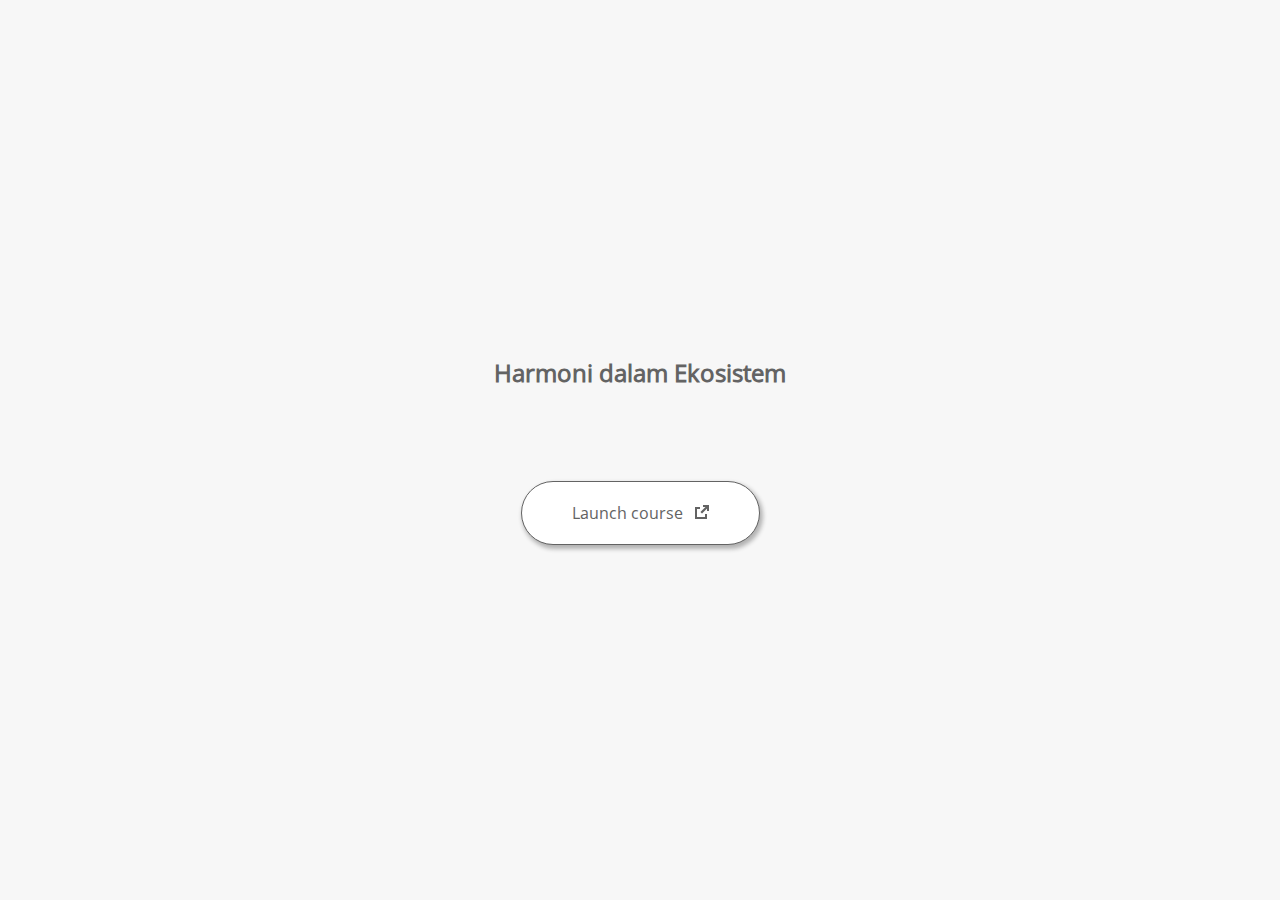
<file: launcher.html>
<html lang="en-US">
	<head>
		<!-- Created using Storyline 3 - http://www.articulate.com  --> 
		<!-- version: 3.10.22406.0 --> 

		<title>Harmoni dalam Ekosistem</title>
    <style>
      @font-face {
        font-family: "Open Sans Full";
        font-style: normal;
        font-weight: 400;
        src: local("Open Sans"),
             local("OpenSans"),
             url(html5/lib/stylesheets/mobile-fonts/open-sans-regular.woff) format("woff")
      }
      body {
        background-color: #F7F7F7;
      }
      h1 {
        color: #636363;
        font-family: "Open Sans Full", Helvetica, sans-serif;
        font-size: 150%;
        margin-bottom: 92px;
        padding-bottom: 0;
      }

      button {
        background-color: #FFF;
        border: 1px solid #636363;
        border-radius: 80px;
        box-shadow: 2px 3px 4px 1px rgba(39, 39, 39, 0.33);
        color: #636363;
        font-family: "Open Sans Full", Helvetica, sans-serif;
        font-size: 100%;
        padding: 20px 50px;
      }
      img {
        height: 15px;
        width: 15px;
        margin-left: 8px;
      }
    </style>
		<script>
			
			/******************************************************************************/
			//
			// NOTE TO DEVELOPERS:
			// The following code should be integrated with your web page in order to open
			// the presentation in a new window.  To launch the presentation immediately, 
			// simply copy the code below into your web page.  To launch the presentation
			// when a button or link is clicked, call LaunchPresentation when the onClick
			// event is triggered.
			//
			/******************************************************************************/		
		
		
			var Safari =  (navigator.appVersion.indexOf("Safari") >= 0);
			
			var g_bChromeless = false;
			var g_bResizeable = false;
			var g_nContentWidth = 1300;
			var g_nContentHeight = 791;
			var g_strStartPage = "story.html" + document.location.search;
			var g_strBrowserSize = "optimal";
		
			function LaunchContent()
			{
				var nWidth = screen.availWidth;
				var nHeight = screen.availHeight;

				if (nWidth > g_nContentWidth && nHeight > g_nContentHeight && g_strBrowserSize != "fullscreen")
				{
					nWidth = g_nContentWidth;
					nHeight = g_nContentHeight;
					
					if (!Safari && !g_bChromeless)
					{
						nWidth += 17;
					}
				}

				// Build the options string
				var strOptions = "width=" + nWidth +",height=" + nHeight;
				if (g_bResizeable)
				{
					strOptions += ",resizable=yes"
				}
				else
				{
					strOptions += ",resizable=no"
				}

				if (g_bChromeless)
				{
					strOptions += ", status=0, toolbar=0, location=0, menubar=0, scrollbars=0";
				}
				else
				{
					strOptions += ", status=1, toolbar=1, location=1, menubar=1, scrollbars=1";
				}

				// Launch the URL
				if (Safari)
				{
					var oWnd = window.open("", "_blank", strOptions);
					oWnd.location = g_strStartPage;
				}
				else
				{
					window.open(g_strStartPage , "_blank", strOptions);
				}
			}

			
			
		</script>
		
	</head>
	
	<body onload="setTimeout('LaunchContent()', 100);">
		<center>
			<table width="100%" height="100%" border="0" cellpadding="0" cellspacing="0">
				<tr>
					<td>
						<center>
              <h1 tabIndex="-1">Harmoni dalam Ekosistem</h1>
							<button onclick="LaunchContent()" aria-label="Launch course: opens in new window">Launch course <img src="story_content/external_window.png" style="border-style: none; height: 14px; width: 14px;" tabIndex="-1" aria-hidden="true"/></button>
						</center>
					</td>
				</tr>
			</table>
		</center>
	</body>
</html>
</file>
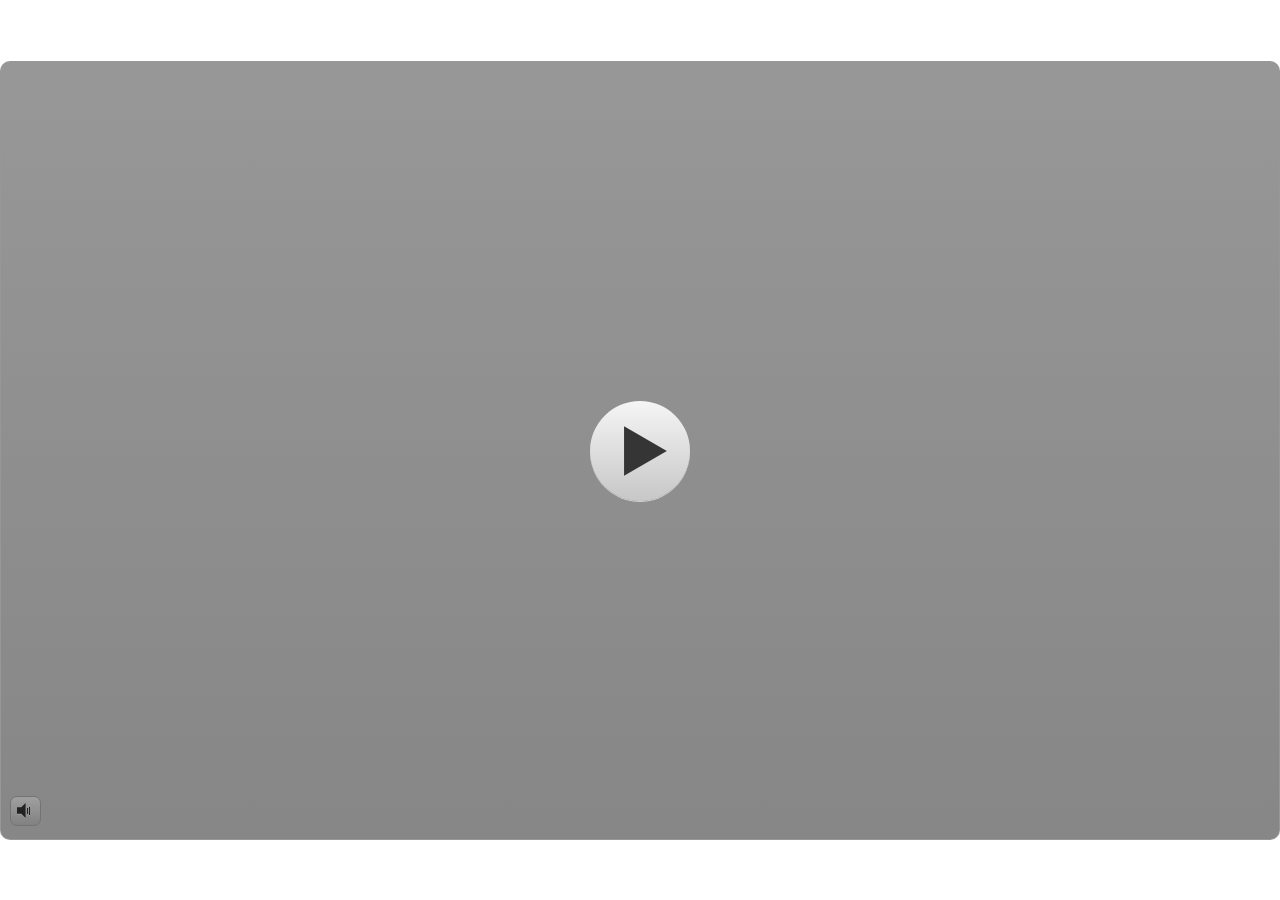
<file: story_html5.html>
<!DOCTYPE html>
<html lang="en-US">
<head>
  <meta charset="utf-8">
  <!-- Created using Storyline 3 - http://www.articulate.com  -->
  <!-- version: 3.10.22406.0 -->
  <title>Harmoni dalam Ekosistem</title>
  <meta http-equiv="x-ua-compatible" content="IE=edge" />
  <meta name="viewport" content="width=device-width, initial-scale=1.0, user-scalable=no, shrink-to-fit=no, minimal-ui" />
  <meta name="apple-mobile-web-app-capable" content="yes" />
  <style>
    html, body { height: 100%; padding: 0; margin: 0 }
    #app { height: 100%; width: 100%; }
  </style>
  
  <script>window.THREE = { };</script>
</head>
<body style="background: #FFFFFF" class="cs-HTML theme-classic">
  <!-- 360 -->
  <script>!function(e){function n(e,i){return e.test(i)}function i(e){var i=e||navigator.userAgent,o=i.split("[FBAN");if(void 0!==o[1]&&(i=o[0]),this.apple={phone:n(t,i),ipod:n(d,i),tablet:!n(t,i)&&n(s,i),device:n(t,i)||n(d,i)||n(s,i)},this.amazon={phone:n(h,i),tablet:!n(h,i)&&n(a,i),device:n(h,i)||n(a,i)},this.android={phone:n(h,i)||n(b,i),tablet:!n(h,i)&&!n(b,i)&&(n(a,i)||n(r,i)),device:n(h,i)||n(a,i)||n(b,i)||n(r,i)},this.windows={phone:n(l,i),tablet:n(p,i),device:n(l,i)||n(p,i)},this.other={blackberry:n(f,i),blackberry10:n(u,i),opera:n(c,i),firefox:n(A,i),chrome:n(w,i),device:n(f,i)||n(u,i)||n(c,i)||n(A,i)||n(w,i)},this.seven_inch=n(v,i),this.any=this.apple.device||this.android.device||this.windows.device||this.other.device||this.seven_inch,this.phone=this.apple.phone||this.android.phone||this.windows.phone,this.tablet=this.apple.tablet||this.android.tablet||this.windows.tablet,"undefined"==typeof window)return this}function o(){var e=new i;return e.Class=i,e}var t=/iPhone/i,d=/iPod/i,s=/iPad/i,b=/(?=.*\bAndroid\b)(?=.*\bMobile\b)/i,r=/Android/i,h=/(?=.*\bAndroid\b)(?=.*\bSD4930UR\b)/i,a=/(?=.*\bAndroid\b)(?=.*\b(?:KFOT|KFTT|KFJWI|KFJWA|KFSOWI|KFTHWI|KFTHWA|KFAPWI|KFAPWA|KFARWI|KFASWI|KFSAWI|KFSAWA)\b)/i,l=/IEMobile/i,p=/(?=.*\bWindows\b)(?=.*\bARM\b)/i,f=/BlackBerry/i,u=/BB10/i,c=/Opera Mini/i,w=/(CriOS|Chrome)(?=.*\bMobile\b)/i,A=/(?=.*\bFirefox\b)(?=.*\bMobile\b)/i,v=new RegExp("(?:Nexus 7|BNTV250|Kindle Fire|Silk|GT-P1000)","i");"undefined"!=typeof module&&module.exports&&"undefined"==typeof window?module.exports=i:"undefined"!=typeof module&&module.exports&&"undefined"!=typeof window?module.exports=o():"function"==typeof define&&define.amd?define("isMobile",[],e.isMobile=o()):e.isMobile=o()}(this);
    window.isMobile.apple.tablet = window.isMobile.apple.tablet ||
      (navigator.platform === 'MacIntel' && navigator.maxTouchPoints > 1);
    window.isMobile.apple.device = window.isMobile.apple.device || window.isMobile.apple.tablet;
    window.isMobile.tablet = window.isMobile.tablet || window.isMobile.apple.tablet;
    window.isMobile.any = window.isMobile.any || window.isMobile.apple.tablet;
  </script>

  <div id="focus-sink" aria-hidden="true" tabIndex=-1"></div>

  <div id="preso"></div>
  <script>
    window.DS = {};
    window.globals = {
      DATA_PATH_BASE: '',
      HAS_FRAME: true,
      HAS_SLIDE: true,

      lmsPresent: false,
      tinCanPresent: false,
      cmi5Present: false,
      aoSupport: false,
      scale: 'show all',
      captureRc: false,
      browserSize: 'optimal',
      bgColor: '#FFFFFF',
      features: '',
      themeName: 'classic',
      preloaderColor: '#FFFFFF',
      suppressAnalytics: false,
      productChannel: 'perpetual',
      publishSource: 'storyline',
      aid: '',
      cid: 'e5922275-e692-4f6b-815a-9184da9b4360',
      playerVersion: '3.10.22406.0',
      maxIosVideoElements: 5,

      
      parseParams: function(qs) {
        if (window.globals.parsedParams != null) {
          return window.globals.parsedParams;
        }
        qs = (qs || window.location.search.substr(1)).split('+').join(' ');
        var params = {},
            tokens,
            re = /[?&]?([^=]+)=([^&]*)/g;

        while (tokens = re.exec(qs)) {
          params[decodeURIComponent(tokens[1]).trim()] =
            decodeURIComponent(tokens[2]).trim();
        }
        window.globals.parsedParams = params;
        return params;
      }

    };

    (function() {

      var classTypes = [ 'desktop', 'mobile', 'phone', 'tablet' ];

      var addDeviceClasses = function(prefix, testObj) {
        var curr, i;
        for (i = 0; i < classTypes.length; i++) {
          curr = classTypes[i];
          if (testObj[curr]) {
            document.body.classList.add(prefix + curr);
          }
        }
      };

      var params = window.globals.parseParams(),
          isDevicePreview = params.devicepreview === '1',
          isPhoneOverride = params.deviceType === 'phone' || (isDevicePreview && params.phone == '1'),
          isTabletOverride = (params.deviceType === 'tablet' || isDevicePreview) && !isPhoneOverride,
          isMobileOverride = isPhoneOverride || isTabletOverride;

      var deviceView = {
        desktop: !window.isMobile.any && !isMobileOverride,
        mobile: window.isMobile.any || isMobileOverride,
        phone: isPhoneOverride || (window.isMobile.phone && !isTabletOverride),
        tablet: isTabletOverride || window.isMobile.tablet
      };

      window.globals.deviceView = deviceView;
      window.isMobile.desktop = !window.isMobile.any;
      window.isMobile.mobile = window.isMobile.any;

      addDeviceClasses('view-', deviceView);

    })();
  </script>
  
  <script src='story_content/user.js' type=text/javascript></script>
  <div class="slide-loader"></div>

  <script type="text/javascript">
    if (window.globals.deviceView.isMobile) { var doc = document, loader = doc.body.querySelector('.slide-loader'); [ 1, 2, 3 ].forEach(function(n) { var d = doc.createElement('div'); d.style.backgroundColor = window.globals.preloaderColor; d.classList.add('mobile-loader-dot'); d.classList.add('dot' + n); loader.appendChild(d); }); }
  </script>

  <div class="mobile-load-title-overlay" style="display: none">
    <div class="mobile-load-title">Harmoni dalam Ekosistem</div>
  </div>

  <div class="mobile-chrome-warning"></div>

  <script>
    
    if (window.autoSpider && window.vInterfaceObject) {
      document.querySelector('.mobile-load-title-overlay').style.display = 'none';
    }
  </script>

  

  <link rel="stylesheet" href="html5/data/css/output.min.css" data-noprefix />
</body>
<script src="html5/lib/scripts/ds-bootstrap.min.js"></script>
</html>
</file>
<file: html5/data/css/output.min.css>
@font-face {
  font-family: 'Open SansBold CharsBold3D5B6140';
  src: url('[data-uri]');
  font-style: normal;
  font-weight: normal;
}
@font-face {
  font-family: 'Open Sans Charset1_ 5Wi7446D96C';
  src: url('[data-uri]');
  font-style: normal;
  font-weight: normal;
}
@font-face {
  font-family: 'Bernard MT Condensed ChCD709F99';
  src: url('[data-uri]');
  font-style: normal;
  font-weight: normal;
}
@font-face {
  font-family: 'Berlin Sans FB Demi Cha18EAB594';
  src: url('[data-uri]');
  font-style: normal;
  font-weight: normal;
}
@font-face {
  font-family: 'Arial Charset1_ 5WlZUKY4CA39A7D';
  src: url('[data-uri]');
  font-style: normal;
  font-weight: normal;
}
@font-face {
  font-family: 'Open SansBold CharsBoldE47A47C6';
  src: url('[data-uri]');
  font-style: normal;
  font-weight: normal;
}
.cs-npnxnanbnsnfns00000000101 .cs-infopanel  {
  box-shadow: 0 1px 0 rgba(184, 184, 184, 1);
  background: rgba(255, 255, 255, 1);
}
.cs-npnxnanbnsnfns00000000101 .cs-infopanel .cs-link {
  color: rgba(124, 34, 128, 1);
}
.cs-npnxnanbnsnfns00000000101 .cs-infopanel .cs-link:hover {
  color: rgba(0, 0, 238, 1);
}
.cs-npnxnanbnsnfns00000000101 .cs-infopanel .cs-name {
  color: rgba(68, 68, 68, 1);
}
.cs-npnxnanbnsnfns00000000101 .cs-infopanel .cs-title {
  color: rgba(153, 153, 153, 1);
}
.cs-npnxnanbnsnfns00000000101 .cs-infopanelpopup  {
  box-shadow: 0 1px 0 rgba(184, 184, 184, 1);
  background: linear-gradient(180deg, rgba(233, 233, 233, 1) 0%, rgba(207, 207, 207, 1) 100%);
}
.cs-npnxnanbnsnfns00000000101 .cs-infopanelpopup .cs-link {
  color: rgba(124, 34, 128, 1);
}
.cs-npnxnanbnsnfns00000000101 .cs-infopanelpopup .cs-link:hover {
  color: rgba(0, 0, 238, 1);
}
.cs-npnxnanbnsnfns00000000101 .cs-infopanelpopup .cs-name {
  color: rgba(68, 68, 68, 1);
}
.cs-npnxnanbnsnfns00000000101 .cs-infopanelpopup .cs-bio {
  color: rgba(153, 153, 153, 1);
}
.cs-npnxnanbnsnfns00000000101 .cs-timer  {
  color: rgba(85, 85, 85, 1);
}
.cs-npnxnanbnsnfns00000000101 .cs-duration stop:first-child {
  stop-color: rgba(0, 215, 255, 1);
}
.cs-npnxnanbnsnfns00000000101 .cs-duration stop:last-child {
  stop-color: rgba(0, 171, 255, 1);
}
.cs-npnxnanbnsnfns00000000101 .cs-elapsed stop:first-child {
  stop-color: rgba(254, 227, 71, 1);
}
.cs-npnxnanbnsnfns00000000101 .cs-elapsed stop:last-child {
  stop-color: rgba(252, 204, 42, 1);
}
.cs-npnxnanbnsnfns00000000101 .cs-timer .cs-pie .cs-innerstroke {
  stroke: rgba(199, 199, 199, 1);
}
.cs-npnxnanbnsnfns00000000101 .cs-timer .cs-pie .cs-innerborder {
  stroke: rgba(255, 255, 255, 1);
}
.cs-npnxnanbnsnfns00000000101 .cs-window  {
  box-shadow: 0 8px 5px rgba(0, 0, 0, 0.2);
  border-color: rgba(234, 234, 234, 1);
  background: rgba(243, 243, 243, 1);
  color: rgba(85, 85, 85, 1);
}
.cs-npnxnanbnsnfns00000000101 .cs-window .cs-diva {
  border-color: rgba(247, 247, 247, 1);
}
.cs-npnxnanbnsnfns00000000101 .cs-window .cs-divb {
  border-color: rgba(211, 211, 211, 1);
}
.cs-npnxnanbnsnfns00000000101 .cs-editor .cs-editor-slide {
  color: rgba(85, 85, 85, 1);
}
.cs-npnxnanbnsnfns00000000101 .cs-editor .cs-editor-html {
  color: rgba(68, 68, 68, 1);
}
.cs-npnxnanbnsnfns00000000101 .cs-editor .cs-editor-button {
  text-shadow: 0 1px 0 rgba(240, 240, 240, 1);
  color: rgba(53, 53, 53, 1);
  border-color: rgba(177, 177, 177, 1);
  background: linear-gradient(180deg, rgba(245, 245, 245, 1) 0%, rgba(199, 199, 199, 1) 100%);
}
.cs-npnxnanbnsnfns00000000101 .cs-editor .cs-editor-button:hover {
  background: linear-gradient(180deg, rgba(242, 242, 242, 1) 0%, rgba(175, 175, 175, 1) 100%);
}
.cs-npnxnanbnsnfns00000000101 .cs-editor .cs-editor-button:active {
  background: linear-gradient(180deg, rgba(199, 199, 199, 1) 0%, rgba(244, 244, 244, 1) 100%);
}
.cs-npnxnanbnsnfns00000000101 .cs-listitem  {
  color: rgba(53, 53, 53, 1);
  border-color: rgba(223, 223, 223, 1);
}
.cs-npnxnanbnsnfns00000000101 .cs-listitem.cs-viewed {
  color: rgba(144, 144, 144, 1);
}
.cs-npnxnanbnsnfns00000000101 .cs-listitem.cs-selected {
  color: rgba(53, 53, 53, 1);
  background: rgba(192, 226, 241, 1);
}
.cs-npnxnanbnsnfns00000000101 .cs-listitem.cs-selected:hover {
  background: rgba(192, 226, 241, 1);
}
.cs-npnxnanbnsnfns00000000101 .cs-listitem.cs-selected.hover {
  background: rgba(192, 226, 241, 1);
}
.cs-npnxnanbnsnfns00000000101 .cs-listitem.cs-selected:focus {
  background: rgba(192, 226, 241, 1);
}
.cs-npnxnanbnsnfns00000000101 .cs-listitem .cs-icon-carrot {
  fill: rgba(53, 53, 53, 1);
}
.cs-npnxnanbnsnfns00000000101 .cs-listitem .cs-icon-carrot .cs-shadow {
  fill: rgba(255, 255, 255, 1);
}
.cs-npnxnanbnsnfns00000000101 .cs-listitem:hover {
  background: rgba(230, 230, 230, 1);
}
.cs-npnxnanbnsnfns00000000101 .cs-listitem.hover {
  background: rgba(230, 230, 230, 1);
}
.cs-npnxnanbnsnfns00000000101 .cs-listitem:focus {
  background: rgba(230, 230, 230, 1);
}
.cs-npnxnanbnsnfns00000000101 .cs-glossary  {
  color: rgba(53, 53, 53, 1);
}
.cs-npnxnanbnsnfns00000000101 .cs-glossary .cs-scrolling-panel {
  background: rgba(231, 231, 231, 1);
}
.cs-npnxnanbnsnfns00000000101 .cs-glossary .cs-term.cs-selected .cs-choice-list-trigger {
  color: rgba(53, 53, 53, 1);
  background: rgba(192, 226, 241, 1);
}
.cs-npnxnanbnsnfns00000000101 .cs-glossary .cs-term.cs-selected .cs-choice-list-trigger:focus {
  color: rgba(53, 53, 53, 1);
  background: rgba(192, 226, 241, 1);
}
.cs-npnxnanbnsnfns00000000101 .cs-glossary .cs-term:hover .cs-choice-list-trigger {
  background: rgba(230, 230, 230, 1);
}
.cs-npnxnanbnsnfns00000000101 .cs-glossary .cs-term.hover .cs-choice-list-trigger {
  background: rgba(230, 230, 230, 1);
}
.cs-npnxnanbnsnfns00000000101 .cs-glossary .cs-term .cs-choice-list-trigger:focus {
  background: rgba(230, 230, 230, 1);
}
.cs-npnxnanbnsnfns00000000101 .cs-glossary .cs-diva {
  border-color: rgba(226, 226, 226, 1);
}
.cs-npnxnanbnsnfns00000000101 .cs-glossary .cs-divb {
  border-color: rgba(226, 226, 226, 1);
}
.cs-npnxnanbnsnfns00000000101 .cs-glossary .cs-divc {
  border-color: rgba(250, 250, 250, 1);
}
.cs-npnxnanbnsnfns00000000101 .cs-glossary .cs-heading {
  color: rgba(68, 68, 68, 1);
}
.cs-npnxnanbnsnfns00000000101 .cs-resource .cs-separator {
  border-color: rgba(224, 224, 224, 1);
}
.cs-npnxnanbnsnfns00000000101 .cs-outline  {
  color: rgba(68, 68, 68, 1);
}
.cs-npnxnanbnsnfns00000000101 .cs-outline .cs-diva {
  border-color: rgba(198, 198, 198, 1);
}
.cs-npnxnanbnsnfns00000000101 .cs-outline .cs-divb {
  border-color: rgba(249, 249, 249, 1);
}
.cs-npnxnanbnsnfns00000000101 .cs-outline .cs-divc {
  border-color: rgba(225, 225, 225, 1);
}
.cs-npnxnanbnsnfns00000000101 .cs-outline .cs-search-filter:hover {
  color: rgba(0, 0, 238, 1);
}
.cs-npnxnanbnsnfns00000000101 .cs-outline .cs-search-filter.hover {
  color: rgba(0, 0, 238, 1);
}
.cs-npnxnanbnsnfns00000000101 .cs-transcript  {
  color: rgba(68, 68, 68, 1);
}
.cs-npnxnanbnsnfns00000000101 .cs-transcript .cs-div {
  border-color: rgba(225, 225, 225, 1);
}
.cs-npnxnanbnsnfns00000000101 .cs-tabs:not(.topmenu-item) {
  color: rgba(85, 85, 85, 1);
}
.cs-npnxnanbnsnfns00000000101 .cs-tabs .cs-inner-button:not(.topmenu-item) {
  text-shadow: 0 1px 0 rgba(240, 240, 240, 1);
}
.cs-npnxnanbnsnfns00000000101 .cs-tabs:hover:not(.topmenu-item) {
  color: rgba(51, 51, 51, 1);
}
.cs-npnxnanbnsnfns00000000101 .cs-tabs.cs-selected {
  background: rgba(243, 243, 243, 1);
  color: rgba(51, 51, 51, 1);
}
.cs-npnxnanbnsnfns00000000101 .cs-seekcontrol  {
  background: linear-gradient(180deg, rgba(245, 245, 245, 1) 0%, rgba(199, 199, 199, 1) 100%);
  border-color: rgba(177, 177, 177, 1);
}
.cs-npnxnanbnsnfns00000000101 .cs-seekcontrol .cs-button:hover .cs-icon {
  fill: rgba(85, 85, 85, 1);
}
.cs-npnxnanbnsnfns00000000101 .cs-seekcontrol .cs-button.hover .cs-icon {
  fill: rgba(85, 85, 85, 1);
}
.cs-npnxnanbnsnfns00000000101 .cs-seekcontrol .cs-button .cs-icon-shadow {
  fill: rgba(240, 240, 240, 1);
}
.cs-npnxnanbnsnfns00000000101 .cs-seekcontrol .cs-button .cs-icon {
  fill: rgba(45, 45, 45, 1);
}
.cs-npnxnanbnsnfns00000000101 .cs-seekcontrol .cs-seek .cs-fill {
  background: rgba(255, 255, 255, 1);
}
.cs-npnxnanbnsnfns00000000101 .cs-seekcontrol .cs-seek {
  background: rgba(231, 231, 231, 1);
  border-color: rgba(184, 184, 184, 1);
}
.cs-npnxnanbnsnfns00000000101 .cs-searchinput .cs-input {
  color: rgba(138, 138, 138, 1);
  border-color: rgba(173, 173, 173, 1);
  background: rgba(223, 223, 223, 1);
}
.cs-npnxnanbnsnfns00000000101 .cs-searchinput .cs-input:focus {
  color: rgba(51, 51, 51, 1);
  background: rgba(250, 250, 250, 1);
}
.cs-npnxnanbnsnfns00000000101 .cs-searchinput .cs-input:hover {
  box-shadow: inset 0 0 1px 0 rgba(107, 248, 255, 1);
}
.cs-npnxnanbnsnfns00000000101 .cs-searchinput .cs-input.hover {
  box-shadow: inset 0 0 1px 0 rgba(107, 248, 255, 1);
}
.cs-npnxnanbnsnfns00000000101 .cs-searchinput .cs-button .cs-icon {
  fill: rgba(138, 138, 138, 1);
}
.cs-npnxnanbnsnfns00000000101 .cs-searchinput .cs-button:hover {
  fill: linear-gradient(180deg, rgba(245, 245, 245, 1) 0%, rgba(199, 199, 199, 1) 100%);
}
.cs-npnxnanbnsnfns00000000101 .cs-searchinput .cs-button.hover {
  fill: linear-gradient(180deg, rgba(245, 245, 245, 1) 0%, rgba(199, 199, 199, 1) 100%);
}
.cs-npnxnanbnsnfns00000000101 .cs-menu  {
  box-shadow: 0 1px 0 rgba(184, 184, 184, 1);
  background: rgba(243, 243, 243, 1);
}
.cs-npnxnanbnsnfns00000000101 .cs-topmenu-item.active .cs-tab {
  background: rgba(243, 243, 243, 1);
}
.cs-npnxnanbnsnfns00000000101 .cs-logo  {
  box-shadow: 0 1px 0 rgba(184, 184, 184, 1);
  background: rgba(255, 255, 255, 1);
}
.cs-npnxnanbnsnfns00000000101 .cs-checkbox  {
  color: rgba(68, 68, 68, 1);
}
.cs-npnxnanbnsnfns00000000101 .cs-checkbox:hover {
  border-color: rgba(107, 248, 255, 1);
}
.cs-npnxnanbnsnfns00000000101 .cs-checkbox.hover {
  border-color: rgba(107, 248, 255, 1);
}
.cs-npnxnanbnsnfns00000000101 .cs-checkbox .cs-box {
  color: rgba(255, 255, 255, 1);
  border-color: rgba(184, 184, 184, 1);
}
.cs-npnxnanbnsnfns00000000101 .cs-checkbox .cs-box:checked::after {
  color: rgba(51, 204, 0, 1);
}
.cs-npnxnanbnsnfns00000000101 .cs-button  {
  text-shadow: 0 1px 0 rgba(240, 240, 240, 1);
  color: rgba(53, 53, 53, 1);
  border-color: rgba(177, 177, 177, 1);
  background: linear-gradient(180deg, rgba(245, 245, 245, 1) 0%, rgba(199, 199, 199, 1) 100%);
  box-shadow: 0 1px 0 rgba(207, 207, 207, 1);
}
.cs-npnxnanbnsnfns00000000101 .cs-button .cs-icon {
  fill: rgba(53, 53, 53, 1);
}
.cs-npnxnanbnsnfns00000000101 .cs-button .cs-icon-shadow {
  fill: rgba(240, 240, 240, 1);
}
.cs-npnxnanbnsnfns00000000101 .cs-button:hover {
  background: linear-gradient(180deg, rgba(242, 242, 242, 1) 0%, rgba(175, 175, 175, 1) 100%);
}
.cs-npnxnanbnsnfns00000000101 .cs-button.hover {
  background: linear-gradient(180deg, rgba(242, 242, 242, 1) 0%, rgba(175, 175, 175, 1) 100%);
}
.cs-npnxnanbnsnfns00000000101 .cs-button:active {
  background: linear-gradient(180deg, rgba(199, 199, 199, 1) 0%, rgba(244, 244, 244, 1) 100%);
}
.cs-npnxnanbnsnfns00000000101 .cs-button.cs-disabled:hover {
  background: linear-gradient(180deg, rgba(245, 245, 245, 1) 0%, rgba(199, 199, 199, 1) 100%);
}
.cs-npnxnanbnsnfns00000000101 .cs-button.cs-disabled.hover {
  background: linear-gradient(180deg, rgba(245, 245, 245, 1) 0%, rgba(199, 199, 199, 1) 100%);
}
.cs-npnxnanbnsnfns00000000101 .cs-button.cs-disabled:active {
  background: linear-gradient(180deg, rgba(245, 245, 245, 1) 0%, rgba(199, 199, 199, 1) 100%);
}
.cs-npnxnanbnsnfns00000000101 .cs-button.cs-volume:hover {
  background: linear-gradient(180deg, rgba(245, 245, 245, 1) 0%, rgba(199, 199, 199, 1) 100%);
}
.cs-npnxnanbnsnfns00000000101 .cs-button.cs-volume.hover {
  background: linear-gradient(180deg, rgba(245, 245, 245, 1) 0%, rgba(199, 199, 199, 1) 100%);
}
.cs-npnxnanbnsnfns00000000101 .cs-button.cs-volume:active {
  background: linear-gradient(180deg, rgba(245, 245, 245, 1) 0%, rgba(199, 199, 199, 1) 100%);
}
.cs-npnxnanbnsnfns00000000101.cs-base  {
  color: rgba(85, 85, 85, 1);
  border-color: rgba(233, 233, 233, 1);
  background: linear-gradient(180deg, rgba(233, 233, 233, 1) 0%, rgba(207, 207, 207, 1) 100%);
}
.cs-npnxnanbnsnfns00000000101.cs-base .cs-separator .cs-diva {
  background: rgba(211, 211, 211, 1);
}
.cs-npnxnanbnsnfns00000000101.cs-base .cs-separator .cs-divb {
  background: rgba(247, 247, 247, 1);
}
.cs-npnxnanbnsnfns00000000101.cs-base .cs-topmenu-item.active .cs-tab {
  border-color: rgba(211, 211, 211, 1);
}
.cs-npnxnanbnsnfns00000000101.cs-base .cs-topmenu-item.active .cs-panel {
  border-color: rgba(211, 211, 211, 1);
}
.cs-npnxnanbnsnfns00000000101.cs-base .cs-left {
  background: linear-gradient(180deg, rgba(219, 219, 219, 1) 0%, rgba(195, 195, 195, 1) 100%);
}
.cs-npnxnanbnsnfns00000000101.cs-base .cs-area-primary .cs-slide-container {
  background: linear-gradient(180deg, rgba(233, 233, 233, 1) 0%, rgba(207, 207, 207, 1) 100%);
}
.cs-npnxnanbnsnfns00000000101 .cs-volume::-moz-range-thumb {
  border-color: rgba(165, 165, 165, 1);
  box-shadow: inset 0 0 1px 0 rgba(212, 212, 212, 1);
  background: rgba(200, 200, 200, 1);
}
.cs-npnxnanbnsnfns00000000101 .cs-volume::-ms-thumb {
  border-color: rgba(165, 165, 165, 1);
  box-shadow: inset 0 0 1px 0 rgba(212, 212, 212, 1);
  background: rgba(200, 200, 200, 1);
}
.cs-npnxnanbnsnfns00000000101 .cs-volume::-webkit-slider-thumb {
  border-color: rgba(165, 165, 165, 1);
  box-shadow: inset 0 0 1px 0 rgba(212, 212, 212, 1);
  background: rgba(200, 200, 200, 1);
}
.cs-npnxnanbnsnfns00000000101 .cs-volume::-moz-range-track {
  border-color: rgba(242, 242, 242, 1);
  background: linear-gradient(180deg, rgba(188, 188, 188, 1) 0%, rgba(188, 188, 188, 1) 50.196%, rgba(195, 195, 195, 1) 100%);
}
.cs-npnxnanbnsnfns00000000101 .cs-volume::-ms-track {
  border-color: rgba(242, 242, 242, 1);
  background: linear-gradient(180deg, rgba(188, 188, 188, 1) 0%, rgba(188, 188, 188, 1) 50.196%, rgba(195, 195, 195, 1) 100%);
}
.cs-npnxnanbnsnfns00000000101 .cs-volume::-webkit-slider-runnable-track {
  border-color: rgba(242, 242, 242, 1);
  background: linear-gradient(180deg, rgba(188, 188, 188, 1) 0%, rgba(188, 188, 188, 1) 50.196%, rgba(195, 195, 195, 1) 100%);
}
body.show-focus .tab-focus-box {
  border-color: rgba(255, 255, 0, 1);
}
.skipnav {
  border-color: rgba(255, 255, 0, 1);
}
.fn-npnxnanbsnfns00000000101 {
  font-family: 'Open SansD6FFC9F9';
  -webkit-font-variant-ligatures: no-common-ligatures;
  font-variant-ligatures: no-common-ligatures;
}
.fn-pxabnsnfns00000000101 {
  font-family: 'Open SansD6FFC9F9';
  -webkit-font-variant-ligatures: no-common-ligatures;
  font-variant-ligatures: no-common-ligatures;
}
.fn-npxnabnsnfns00000000101 {
  font-family: 'Open SansD6FFC9F9';
  -webkit-font-variant-ligatures: no-common-ligatures;
  font-variant-ligatures: no-common-ligatures;
}
.fn-npnxnanbnsnfns00000000101 {
  font-family: 'Open SansD6FFC9F9';
  -webkit-font-variant-ligatures: no-common-ligatures;
  font-variant-ligatures: no-common-ligatures;
}
.fn-pxabnsnfns00000000100 {
  font-family: 'Open SansD6FFC9F9';
  -webkit-font-variant-ligatures: no-common-ligatures;
  font-variant-ligatures: no-common-ligatures;
}
.fn-npnxabnsnfns00000000101 {
  font-family: 'Open SansD6FFC9F9';
  -webkit-font-variant-ligatures: no-common-ligatures;
  font-variant-ligatures: no-common-ligatures;
}
@font-face {
  font-family: 'Open SansD6FFC9F9';
  src: url('[data-uri]');
  font-style: normal;
  font-weight: bold;
}
@font-face {
  font-family: 'Open SansD6FFC9F9';
  src: url('[data-uri]');
  font-style: normal;
  font-weight: normal;
}
.cs-InvalidPromptSlide .cs-6ol2UGmPlnZ-InvalidPromptSlide-btn0 {
  color: rgba(53, 53, 53, 1);
  border-color: rgba(177, 177, 177, 1);
  background: linear-gradient(180deg, rgba(245, 245, 245, 1) 0%, rgba(199, 199, 199, 1) 100%);
  text-shadow: 0 1px 0 rgba(240, 240, 240, 1);
}
.cs-InvalidPromptSlide .cs-6ol2UGmPlnZ-InvalidPromptSlide-btn0 .cs-html {
  color: rgba(68, 68, 68, 1);
}
.cs-InvalidPromptSlide .cs-6ol2UGmPlnZ-InvalidPromptSlide-btn0 .cs-slide {
  border-color: rgba(85, 85, 85, 1);
}
.cs-InvalidPromptSlide .cs-6ol2UGmPlnZ-InvalidPromptSlide-btn0:hover {
  background: linear-gradient(180deg, rgba(242, 242, 242, 1) 0%, rgba(175, 175, 175, 1) 100%);
}
.cs-InvalidPromptSlide .cs-6ol2UGmPlnZ-InvalidPromptSlide-btn0:active {
  background: linear-gradient(180deg, rgba(199, 199, 199, 1) 0%, rgba(244, 244, 244, 1) 100%);
}
.cs-PrintPromptSlide .cs-6ol2UGmPlnZ-PrintPromptSlide-btn0 {
  color: rgba(53, 53, 53, 1);
  border-color: rgba(177, 177, 177, 1);
  background: linear-gradient(180deg, rgba(245, 245, 245, 1) 0%, rgba(199, 199, 199, 1) 100%);
  text-shadow: 0 1px 0 rgba(240, 240, 240, 1);
}
.cs-PrintPromptSlide .cs-6ol2UGmPlnZ-PrintPromptSlide-btn0 .cs-html {
  color: rgba(68, 68, 68, 1);
}
.cs-PrintPromptSlide .cs-6ol2UGmPlnZ-PrintPromptSlide-btn0 .cs-slide {
  border-color: rgba(85, 85, 85, 1);
}
.cs-PrintPromptSlide .cs-6ol2UGmPlnZ-PrintPromptSlide-btn0:hover {
  background: linear-gradient(180deg, rgba(242, 242, 242, 1) 0%, rgba(175, 175, 175, 1) 100%);
}
.cs-PrintPromptSlide .cs-6ol2UGmPlnZ-PrintPromptSlide-btn0:active {
  background: linear-gradient(180deg, rgba(199, 199, 199, 1) 0%, rgba(244, 244, 244, 1) 100%);
}
.cs-ScrollPromptSlide .cs-6ol2UGmPlnZ-ScrollPromptSlide-btn0 {
  color: rgba(53, 53, 53, 1);
  border-color: rgba(177, 177, 177, 1);
  background: linear-gradient(180deg, rgba(245, 245, 245, 1) 0%, rgba(199, 199, 199, 1) 100%);
  text-shadow: 0 1px 0 rgba(240, 240, 240, 1);
}
.cs-ScrollPromptSlide .cs-6ol2UGmPlnZ-ScrollPromptSlide-btn0 .cs-html {
  color: rgba(68, 68, 68, 1);
}
.cs-ScrollPromptSlide .cs-6ol2UGmPlnZ-ScrollPromptSlide-btn0 .cs-slide {
  border-color: rgba(85, 85, 85, 1);
}
.cs-ScrollPromptSlide .cs-6ol2UGmPlnZ-ScrollPromptSlide-btn0:hover {
  background: linear-gradient(180deg, rgba(242, 242, 242, 1) 0%, rgba(175, 175, 175, 1) 100%);
}
.cs-ScrollPromptSlide .cs-6ol2UGmPlnZ-ScrollPromptSlide-btn0:active {
  background: linear-gradient(180deg, rgba(199, 199, 199, 1) 0%, rgba(244, 244, 244, 1) 100%);
}
.cs-ExternalInterfaceErrorSlide .cs-buttonOK {
  color: rgba(53, 53, 53, 1);
  border-color: rgba(177, 177, 177, 1);
  background: linear-gradient(180deg, rgba(245, 245, 245, 1) 0%, rgba(199, 199, 199, 1) 100%);
  text-shadow: 0 1px 0 rgba(240, 240, 240, 1);
}
.cs-ExternalInterfaceErrorSlide .cs-buttonOK .cs-html {
  color: rgba(68, 68, 68, 1);
}
.cs-ExternalInterfaceErrorSlide .cs-buttonOK .cs-slide {
  border-color: rgba(85, 85, 85, 1);
}
.cs-ExternalInterfaceErrorSlide .cs-buttonOK:hover {
  background: linear-gradient(180deg, rgba(242, 242, 242, 1) 0%, rgba(175, 175, 175, 1) 100%);
}
.cs-ExternalInterfaceErrorSlide .cs-buttonOK:active {
  background: linear-gradient(180deg, rgba(199, 199, 199, 1) 0%, rgba(244, 244, 244, 1) 100%);
}
</file>
